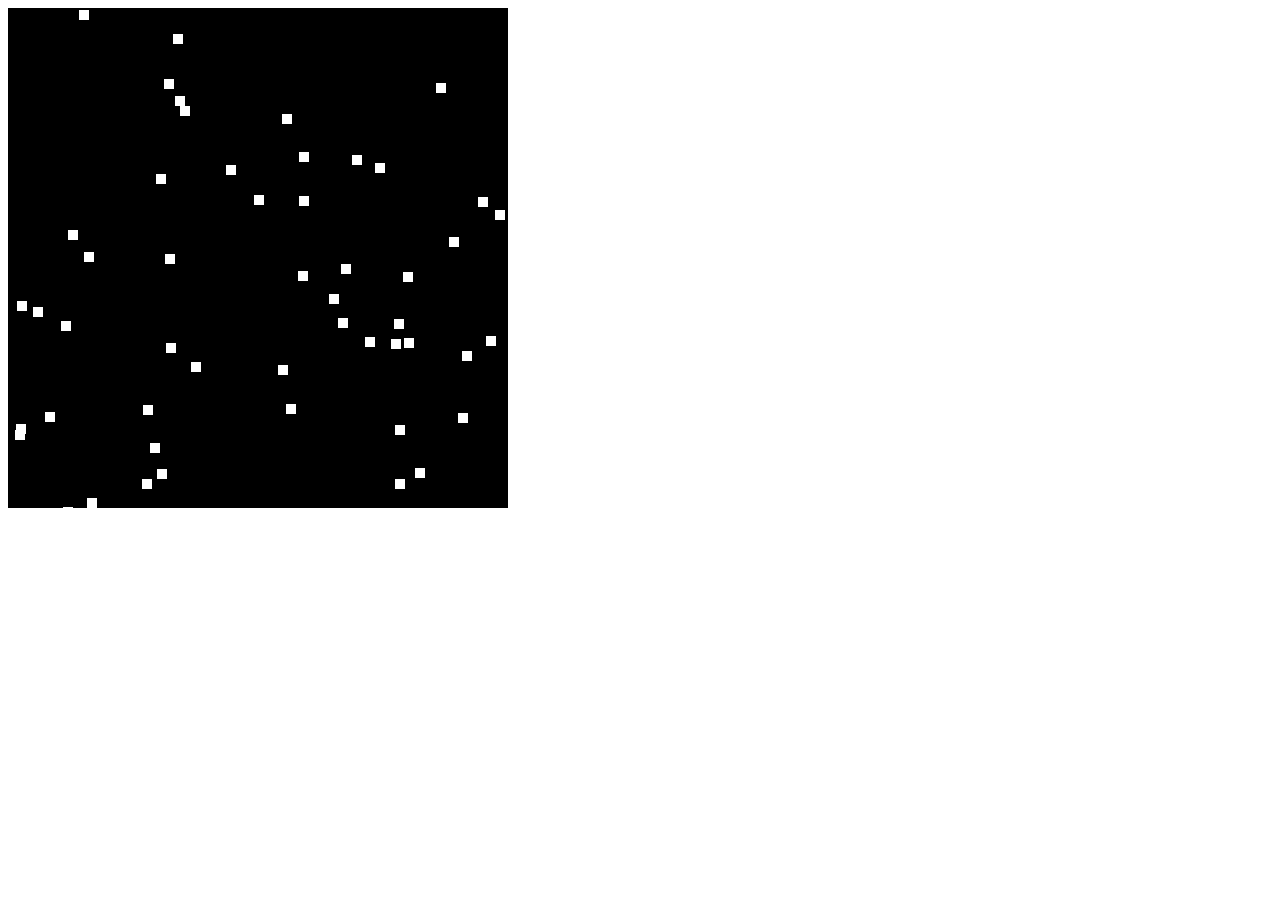
<file: ast2/index.html>
<!DOCTYPE html>
<html>
<head>
	<title></title>
	<link rel="stylesheet" type="text/css" href="./style.css">
</head>
<body>
<div id="box">
</div>
<br>


<script src="./script.js">
	"<div class='coordinates'>"
	for(var i=0; i<50; i++){
		document.write("<li>" + data[i].top + "  " + data[i].left "</li>");
	}
	"</div>"
</script>
</body>
</html>
</file>
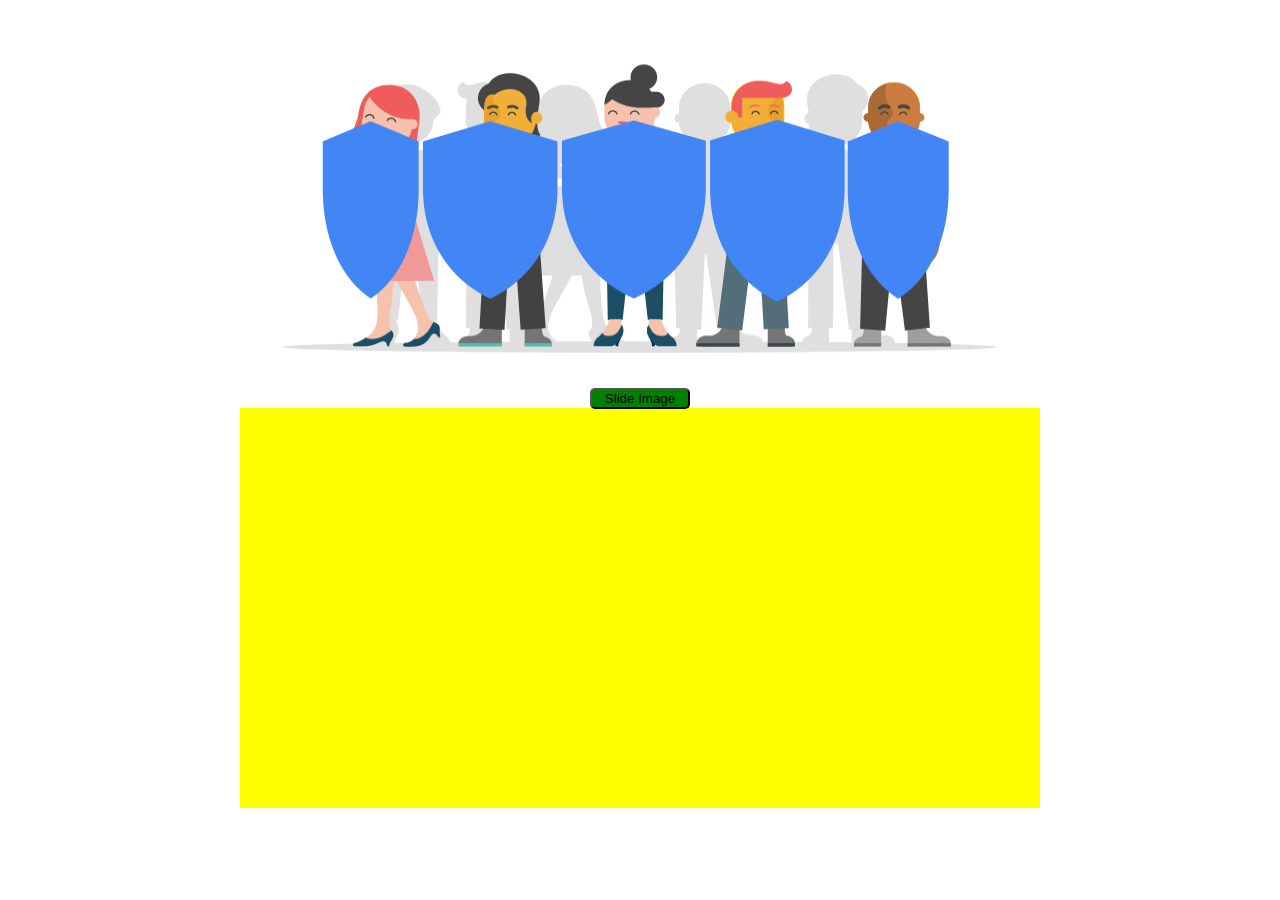
<file: ast3/index.html>
<!DOCTYPE html>
<html>
<head>
	<title></title>
	    <link href="style.css" type="text/css" rel="stylesheet">

</head>
<body>
	<div class="slider-holder">       
        <div class="image-holder" id="image-holder">
            <img src="./1.png" class="slider-image" id="1" />
            <img src="./2.jpg" class="slider-image" id="2" />
            <img src="./3.png" class="slider-image" id="3"/>
        </div>
        <div id="button-holder">
            <button id="slider-change">Slide Image</button>
        </div>

    <script type="text/javascript" src="script.js"></script>

</body>
</html>
</file>
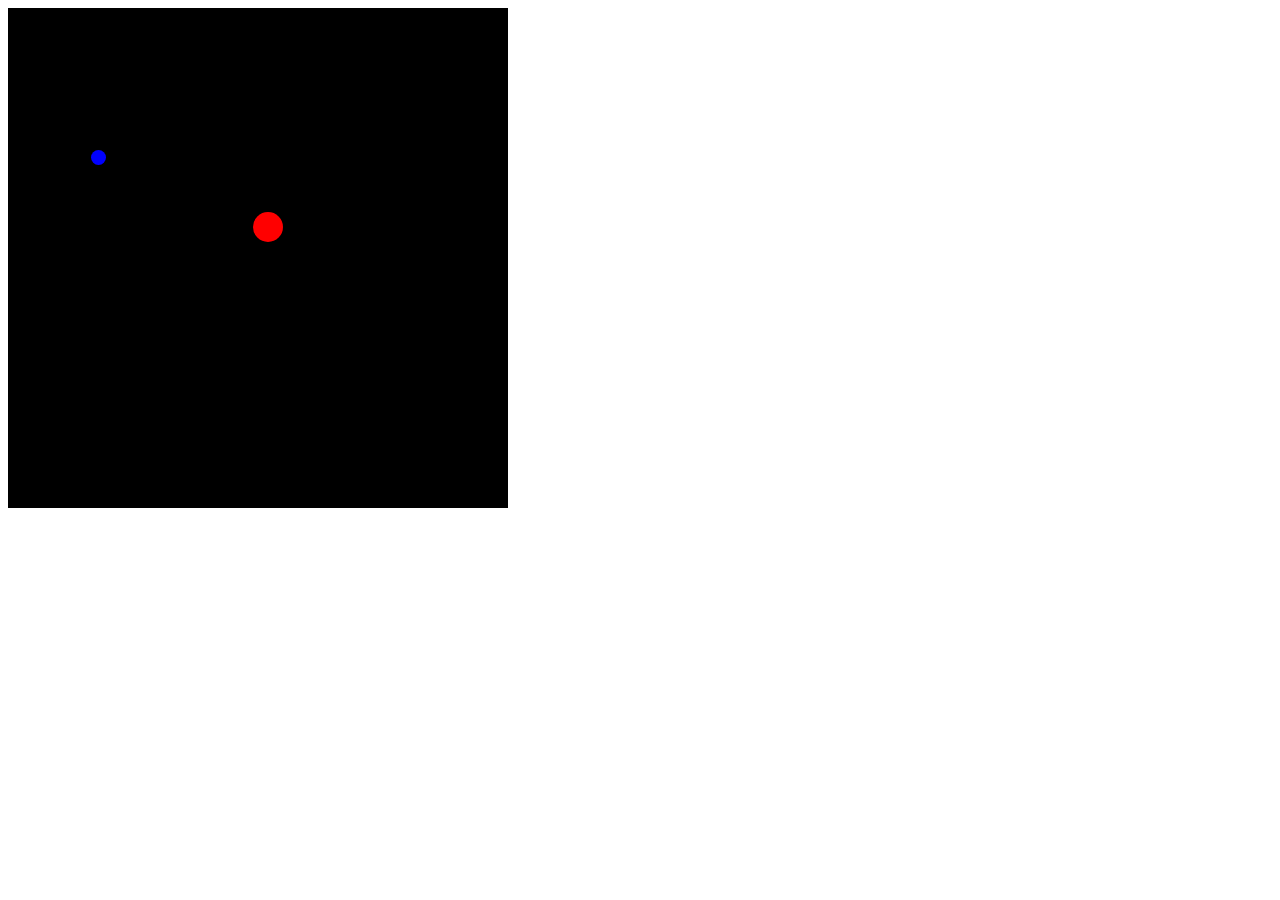
<file: ast5/index.html>
<!DOCTYPE html>
<html>
<head>
	<title>Bouncing Ball</title>
	<link rel="stylesheet" type="text/css" href="./style.css">
</head>
<body>
<div class="container" id="container">
	<div class="box" id="box"></div>
	<!-- <div class="ball" id="ball"></div> -->
</div>
<script src="./script.js"></script>
</body>
</html>
</file>
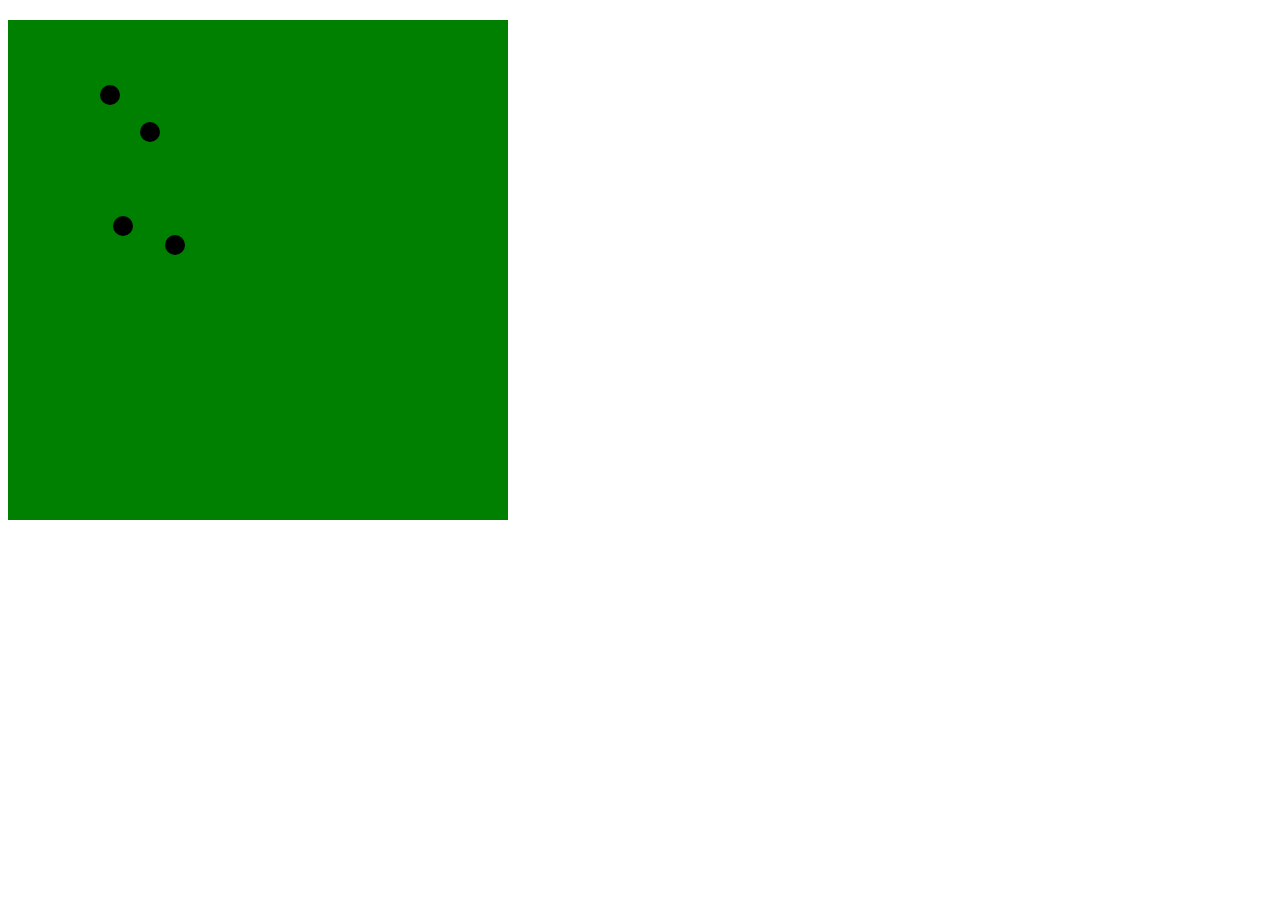
<file: ast7/index.html>
<!DOCTYPE html>
<html>
<head>
	<title></title>
	<link rel="stylesheet" type="text/css" href="./style.css">
</head>
<body>
<div class="container" id="container"></div>
<script type="text/javascript" src="./original.js"></script>
</body>
</html>
</file>
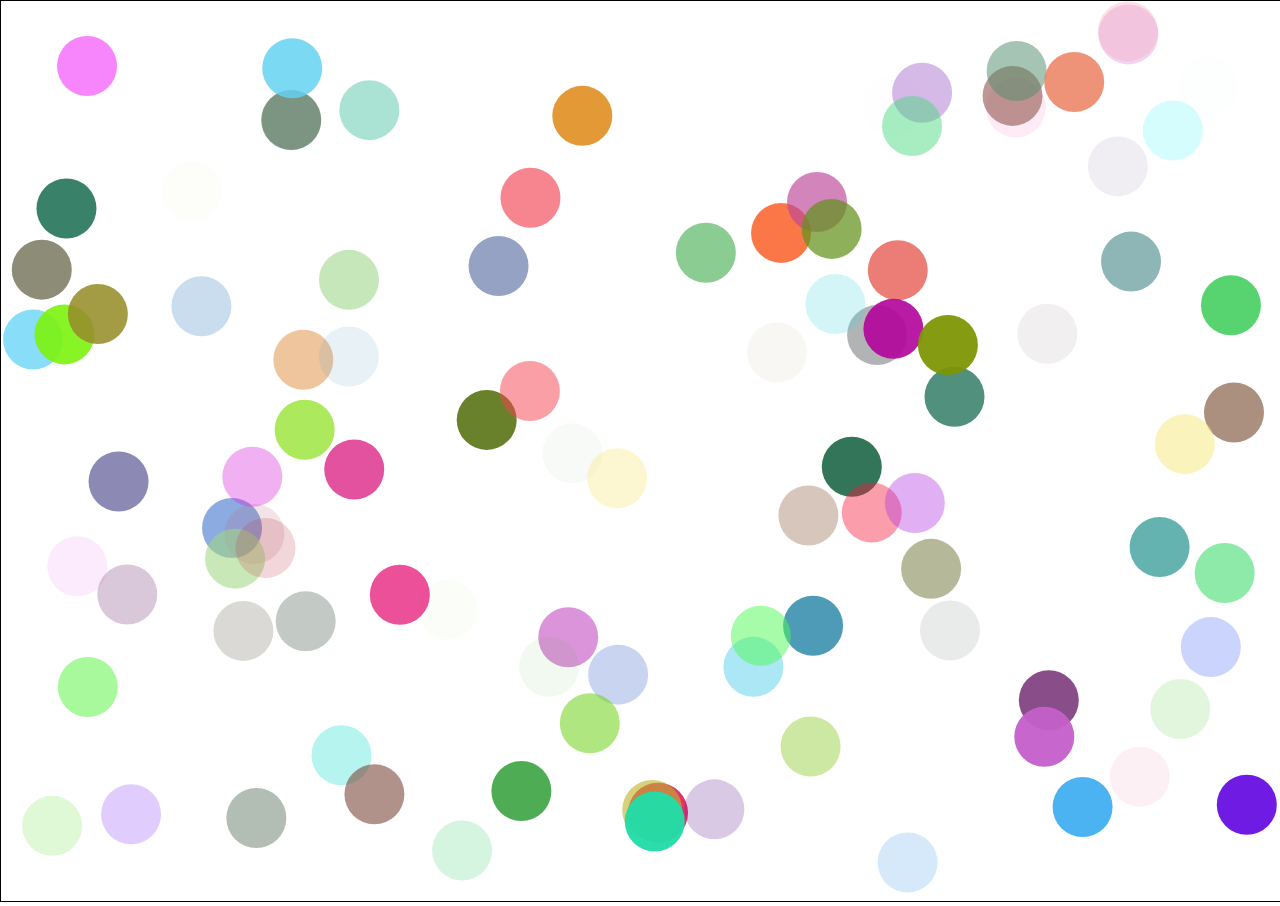
<file: canvas-resize/index.html>
<!DOCTYPE html>
<html>
<head>
	<title>Canvas Resize</title>
</head>
<body>
<canvas></canvas>
<script src="./canvas.js"></script>
</body>

<style type="text/css">
	*{
		margin: 0px;
		padding: 0px;
	}
	canvas{
		border: 1px solid black;
	}
</style>
</html>
</file>
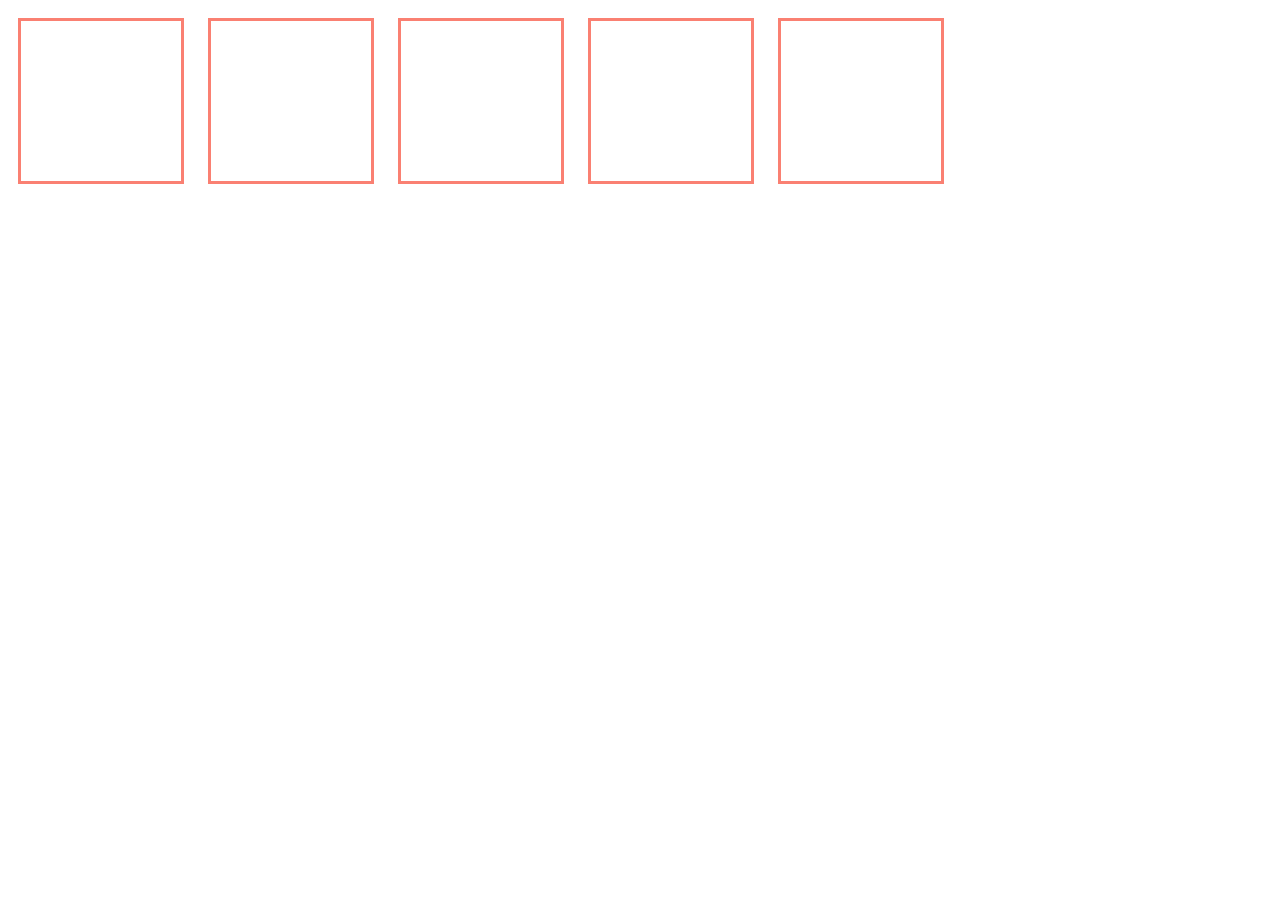
<file: drag-n-drop/index.html>
<!DOCTYPE html>
<html>
<head>
	<title>Drag n Drop</title>
	<link rel="stylesheet" type="text/css" href="./style.css">
</head>
<body>
	<div class="empty">
		<div class="fill" draggable="true">
			
		</div>
	</div>
	<div class="empty"></div>
	<div class="empty"></div>
	<div class="empty"></div>
	<div class="empty"></div>


<script type="text/javascript" src="./app.js"></script>
</body>
</html>
</file>
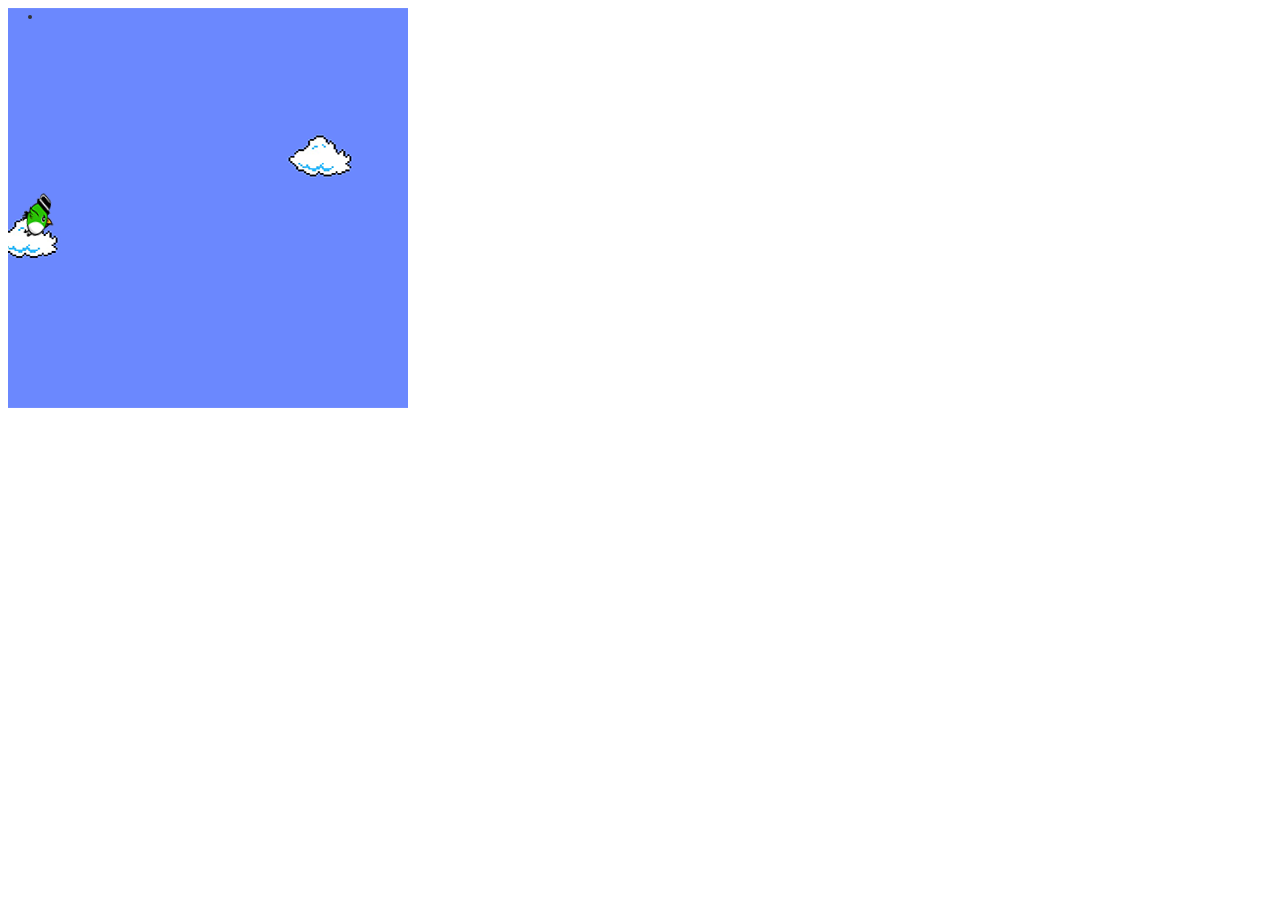
<file: flappyBird/index.html>
<!DOCTYPE html>
<html>
<head>
	<title>Flappy Bird 1.0</title>
</head>
<link rel="stylesheet" type="text/css" href="./style.css">
<body>

	<div class="main-wrapper" id="main-wrapper">
		<div class="background" id="background"></div>
		<div class="play-screen" id="playscreen"></div>
		<div class="bird" id="bird"></div>
		<div class="score" id="scoreboard"></div>
		<div class="gameover" id="gameover">!! GAME OVER !!</div>
		<button class="playagain" id="playagain">Play Again</button>
	</div>
<script type="text/javascript" src="./script.js"></script>
</body>
</html>
</file>
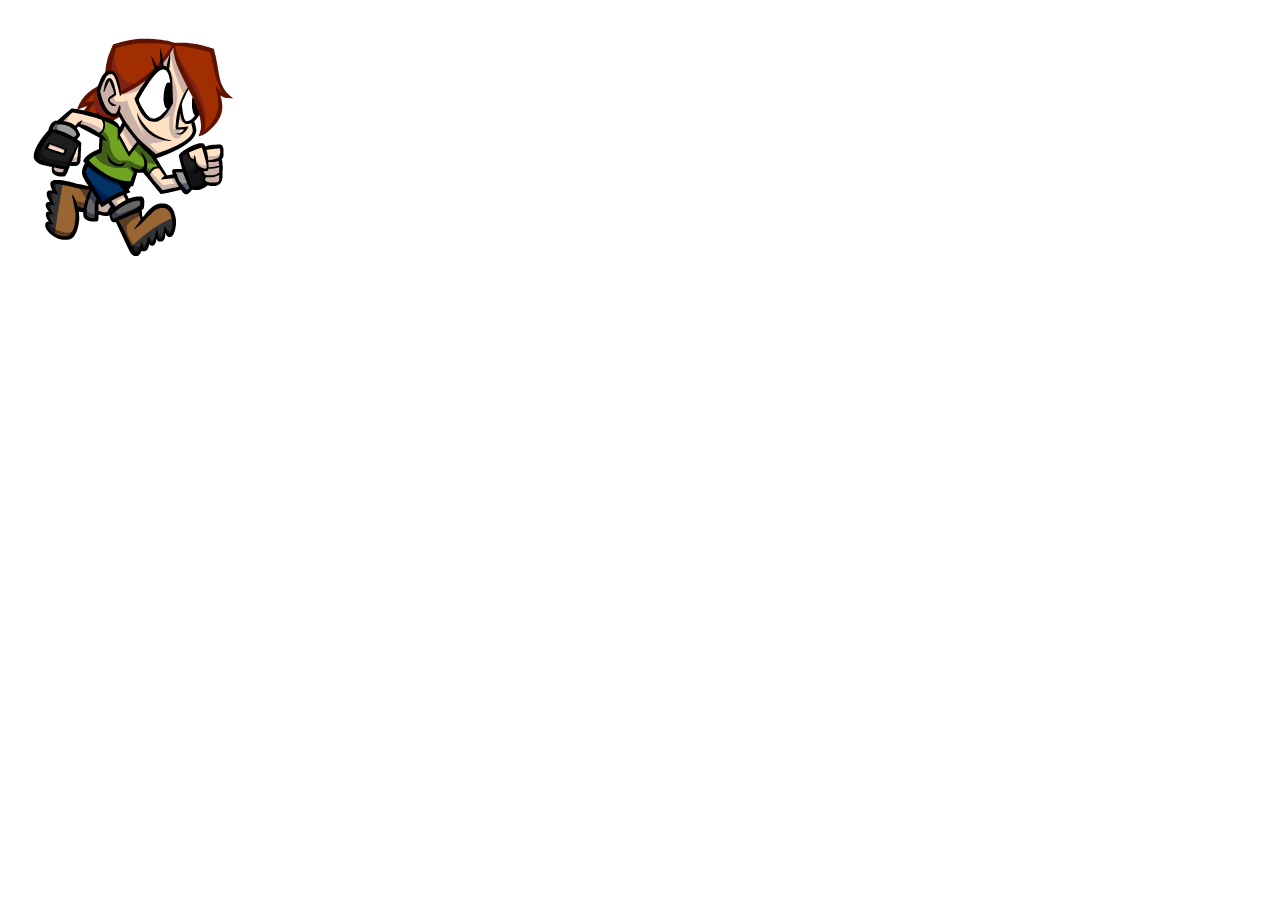
<file: sprite-animation/index.html>
<!DOCTYPE html>
<html>
<head>
	<title>Using Sprite Animation</title>
	<link rel="stylesheet" type="text/css" href="./style.css">
	<script src="./app.js"></script>
</head>
<body>

<div id="demo">
	<p id="image" onmouseover="animateScript()" onmouseout="stopAnimate()">
		
	</p>
</div>


</body>
</html>
</file>
<file: ast2/style.css>
#box{
	width: 500px;
	height: 500px;
	background-color: black;
	position: relative;
}
.coordinates{
	width: 500px;
	height: 500px;
	background-color: maroon;
}
</file>
<file: ast3/style.css>
.slider-holder
        {
            width: 800px;
            height: 800px;
            background-color: yellow;
            margin-left: auto;
            margin-right: auto;
            margin-top: 0px;
            text-align: center;
            overflow: hidden;
        }
        img{
            height: 400px;
            width: 800px;
        }
        
        .image-holder
        {
            width: 2400px;
            background-color: red;
            height: 400px;
            clear: both;
            position: relative;
        }
        
        .slider-image
        {
            float: left;
            margin: 0px;
            padding: 0px;
            position: relative;
        
        }
        
        
        
        #button-holder
        {
            position: relative;
            top: -20px;
        }
        
        #slider-change
        {
            display: inline-block;
            width: 100px;
            border-radius: 5px;
            background-color: green;
        }
</file>
<file: ast5/style.css>
.box{
	width: 500px;
	height: 500px;
	background-color: black;
	position: relative;
	float: left;
}

.ball{
	width: 30px;
	height: 30px;
	border-radius: 100%;
	background-color: red;
	position: absolute;
}
.blue-ball{
	width: 15px;
	height: 15px;
	border-radius: 100%;
	background-color: blue;
	position: absolute;
}
</file>
<file: ast7/style.css>
.container{
	position: relative;
	background-color: green;
	margin-bottom: 20px;
}
.box{
	position: absolute;
	border-radius: 100%;
}
</file>
<file: drag-n-drop/style.css>
.body{
	background-color: darksalmon;
}

.fill{
	background-image: url("http://source.unsplash.com/random/150*150");
	height: 150px;
	width: 150px;
	position: relative;
	top: 5px;
	left: 5px;
	cursor: pointer;
}

.empty{
	display: inline-block;
	background-color: white;
	margin: 10px;
	height: 160px;
	width: 160px;
	border: 3px solid salmon;
}

.hold{
	border: 4px solid #ccc;
}

.hovered{
	background: #f4f4f4;
	border-style: dashed;
}

.invisible{
	display: none;
}
</file>
<file: flappyBird/style.css>
.main-wrapper{
	position: relative;
	height: 600px;
	width: 700px;
}

.background{
	width: 400px;
	height: 500px;
	background-image: url('./images/background.png');
	background-repeat: repeat-x;
	position: relative;
	margin: 0;
	overflow: hidden;
	/*transition: all 0.2s ease-in;*/
}

.bird{
	height: 60px;
	width: 60px;
	background-image: url('./images/bird.png');
	position: absolute;
}
.pipe{
	background-color: white;
	position: absolute;
}

.score{
	position: absolute;
	top: 7px;
	left: 20px;
	background-color: #333;
	color: white;
	font-size: 18px;
	padding: 2px;
	border-radius: 4px;
	z-index: 10;
}

.gameover{
	position: absolute;
	top: 180px;
	left: 30px;
	background: transparent;
	font-size: 40px;
	color: white;
	font-weight: bolder;
	text-align: center;
	display: none;
}
.playagain{
	position: absolute;
	top: 250px;
	left: 150px;
	border: 1px solid black;
	border-radius: 7px;
	box-shadow: -3px 3px 7px #888;
	color: white;
	padding: 7px;
	background-color: #e67e22;
	display: none;
}
</file>
<file: sprite-animation/style.css>
*{
	margin: 0px;
	padding: 0px;
}
#image{
	width: 256px;
	height: 256px;

	background: url('spritestrip.png') 0px 0px;
}
</file>
